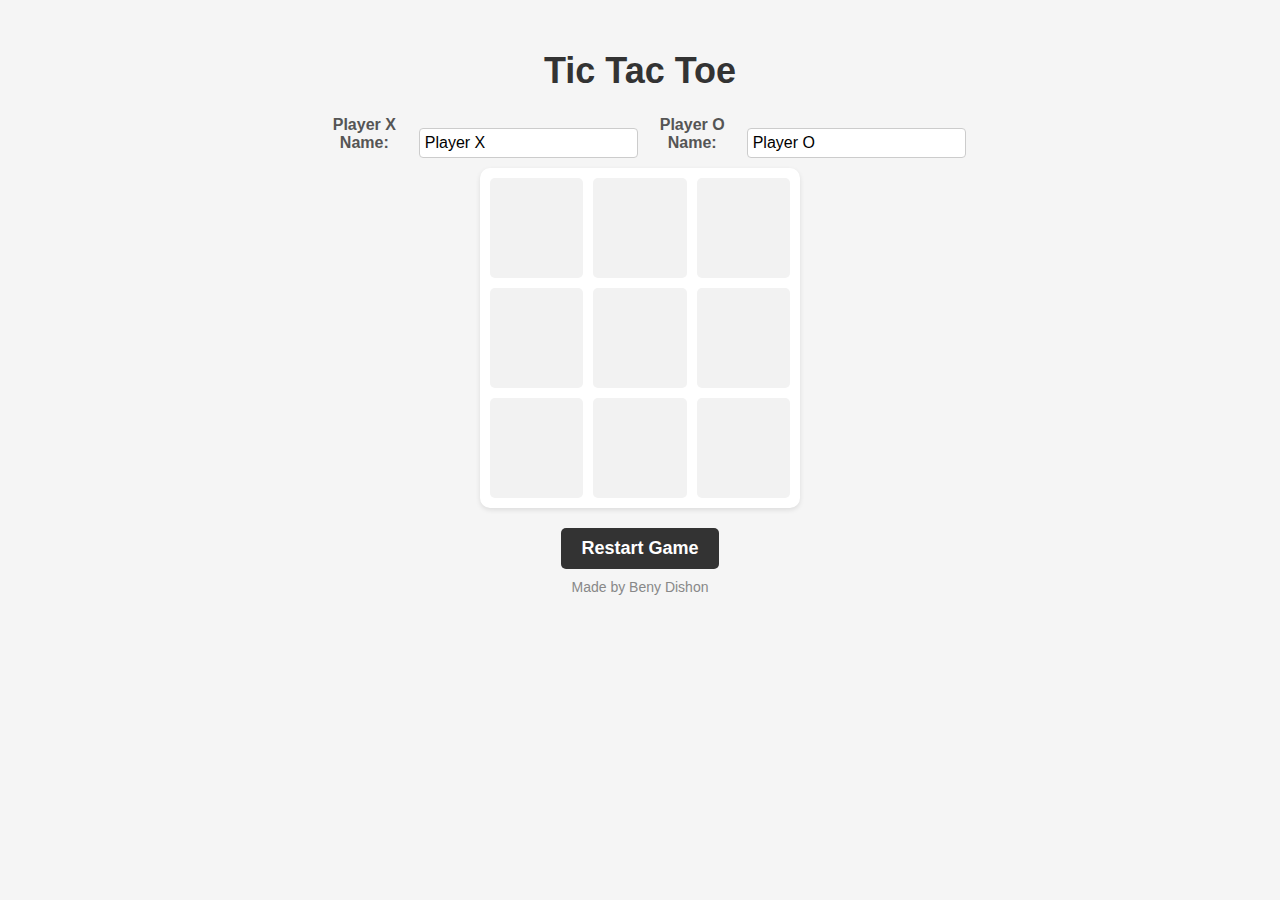
<file: index.html>
<!DOCTYPE html>
<html>
  <head>
    <title>Tic Tac Toe</title>
    <link rel="stylesheet" href="styles.css" />
  </head>
  <body>
    <h1>Tic Tac Toe</h1>
    <div class="player-input">
      <label for="player1">Player X Name:</label>
      <input type="text" id="player1" value="Player X" />
      <label for="player2">Player O Name:</label>
      <input type="text" id="player2" value="Player O" />
    </div>
    <div class="board">
      <div class="cell" onclick="makeMove(0)"></div>
      <div class="cell" onclick="makeMove(1)"></div>
      <div class="cell" onclick="makeMove(2)"></div>
      <div class="cell" onclick="makeMove(3)"></div>
      <div class="cell" onclick="makeMove(4)"></div>
      <div class="cell" onclick="makeMove(5)"></div>
      <div class="cell" onclick="makeMove(6)"></div>
      <div class="cell" onclick="makeMove(7)"></div>
      <div class="cell" onclick="makeMove(8)"></div>
    </div>
    <button onclick="restartGame()">Restart Game</button>
    <p class="caption">Made by Beny Dishon</p>
    <script src="script.js"></script>
  </body>
</html>
</file>
<file: styles.css>
body {
    font-family: "Poppins", sans-serif;
    text-align: center;
    margin: 0;
    padding: 0;
    background-color: #f5f5f5;
  }
  
  h1 {
    font-size: 36px;
    margin-top: 50px;
    color: #333;
  }
  
  .board {
    display: grid;
    grid-template-columns: repeat(3, 1fr);
    gap: 10px;
    width: 300px;
    margin: 0 auto 20px;
    padding: 10px;
    background-color: #fff;
    border-radius: 10px;
    box-shadow: 0 2px 5px rgba(0, 0, 0, 0.1);
  }
  
  .cell {
    display: flex;
    justify-content: center;
    align-items: center;
    height: 100px;
    font-size: 48px;
    font-weight: bold;
    cursor: pointer;
    background-color: #f2f2f2;
    border: none;
    border-radius: 5px;
    transition: background-color 0.3s ease;
  }
  
  .cell:hover {
    background-color: #e5e5e5;
  }
  
  @keyframes win-animation {
    0% {
      transform: scale(0.8);
      background-color: #f2f2f2;
    }
    50% {
      transform: scale(1.1);
      background-color: #85c47c;
    }
    100% {
      transform: scale(0.8);
      background-color: #f2f2f2;
    }
  }
  
  .win-cell {
    animation: win-animation 1.2s ease-in-out infinite;
  }
  
  .tie-cell {
    background-color: #ff8c00;
    animation: tie-animation 1s ease-in-out infinite;
  }
  
  @keyframes tie-animation {
    0% {
      transform: scale(1);
      opacity: 1;
    }
    50% {
      transform: scale(0.9);
      opacity: 0.5;
    }
    100% {
      transform: scale(1);
      opacity: 1;
    }
  }
  
  button {
    padding: 10px 20px;
    font-size: 18px;
    font-weight: bold;
    background-color: #333;
    color: #fff;
    border: none;
    border-radius: 5px;
    cursor: pointer;
    transition: background-color 0.3s ease;
  }
  
  button:hover {
    background-color: #555;
  }
  
  .caption {
    font-size: 14px;
    color: #888;
    margin-top: 10px;
  }
  
  .player-input {
    margin-top: 20px;
  }
  
  .player-input label {
    display: inline-block;
    width: 100px;
    font-weight: bold;
    color: #555;
  }
  
  .player-input input {
    padding: 5px;
    font-size: 16px;
    border: 1px solid #ccc;
    border-radius: 4px;
    margin-bottom: 10px;
  }
</file>
